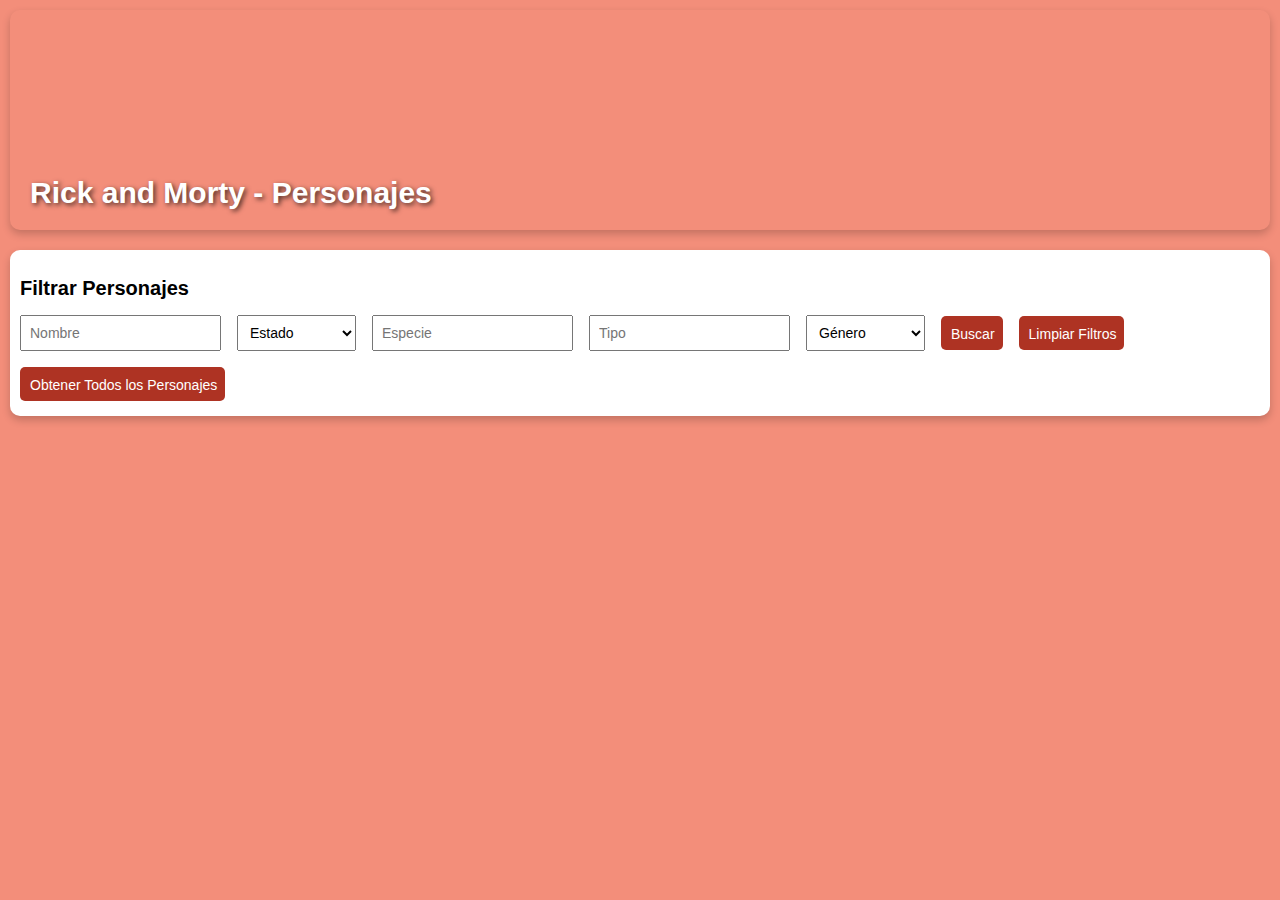
<file: trabajo_practico-3/index.html>
<!DOCTYPE html>
<html lang="es">
    <head>
        <meta charset="UTF-8">
        <title>Rick and Morty API</title>
        <link rel="stylesheet" href="styles/styles.css">
        <link rel="stylesheet" href="styles/styles-desktop.css">
    </head>
    <body>
        <header class="header">
            <h1>Rick and Morty - Personajes</h1>
        </header>

        <section class="filters">
            <h2>Filtrar Personajes</h2>
            <form id="filterForm" class="filter-form">
                <input type="text" id="name" placeholder="Nombre">
                
                <select id="status">
                    <option value="">Estado</option>
                    <option value="alive">Vivo</option>
                    <option value="dead">Muerto</option>
                    <option value="unknown">Desconocido</option>
                </select>
                
                <input type="text" id="species" placeholder="Especie">
                <input type="text" id="type" placeholder="Tipo">
                
                <select id="gender">
                    <option value="">Género</option>
                    <option value="female">Femenino</option>
                    <option value="male">Masculino</option>
                    <option value="genderless">Sin Género</option>
                    <option value="unknown">Desconocido</option>
                </select>
                
                <button type="submit">Buscar</button>
                <button type="reset">Limpiar Filtros</button>
                <button type="button" id="getAllButton">Obtener Todos los Personajes</button>
            </form>
        </section>

        <section id="error" class="error"></section>

        <section id="results" class="results"></section>

        <section id="pagination" class="pagination"></section>

        <script src="script.js"></script>
    </body>
</html>
</file>
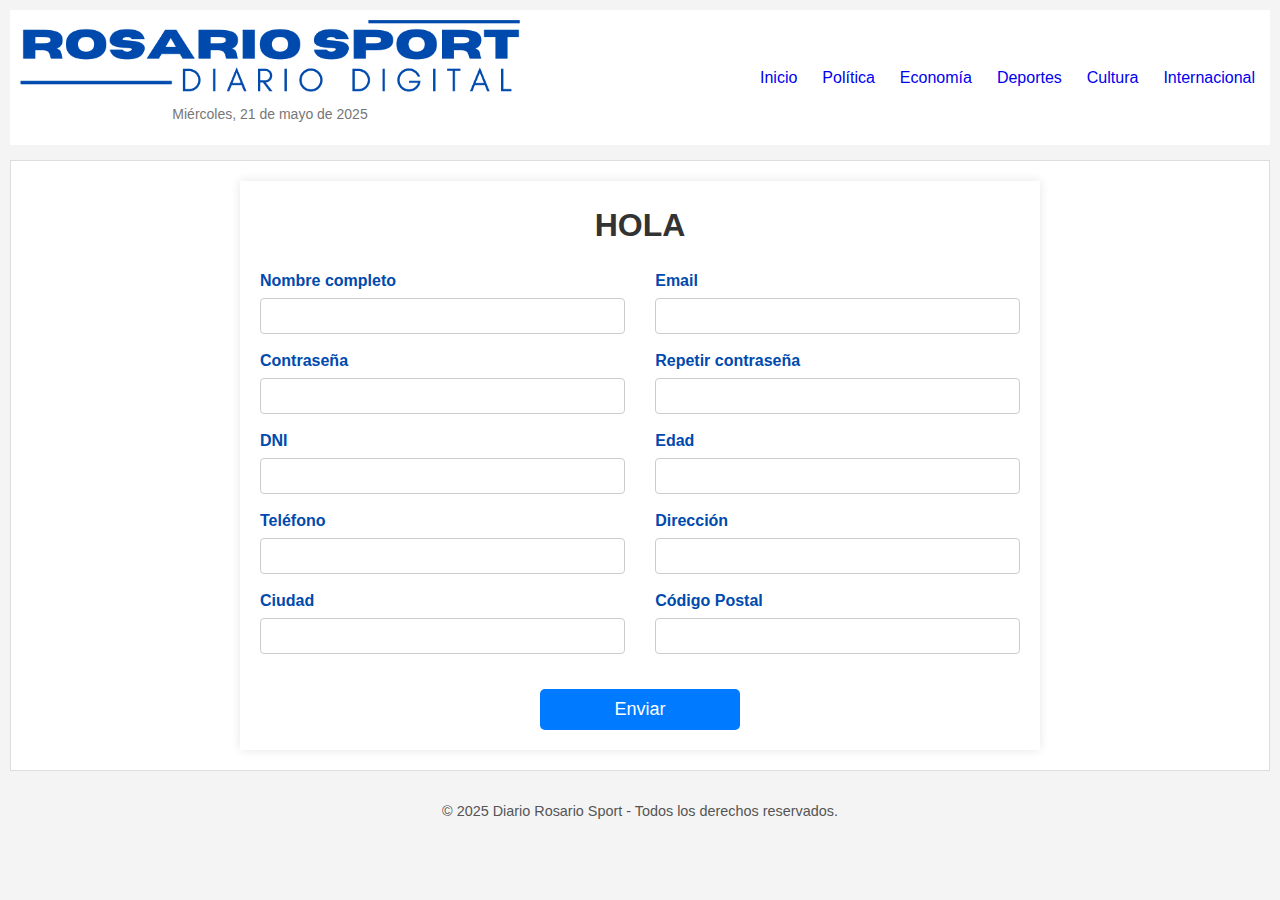
<file: clase-10/subscription.html>
<!DOCTYPE html>
<html lang="es">
    <head>
        <meta charset="UTF-8">
        <meta name="viewport" content="width=device-width, initial-scale=1">
        <title>Diario Rosario Sport</title>
        <link rel="shortcut icon" href="src/favicon.png" />
        <link rel="stylesheet" href="styles/styles.css">
        <link rel="stylesheet" href="styles/styles-desktop.css">
    </head>
    <body>
        <header>
            <div class="header-logo">
                <img src="src/Rosario Sport - Logo.png" alt="Logo Diario Rosario Sport">
                <p class="current-date">Miércoles, 21 de mayo de 2025</p>
            </div>
            <nav class="nav-mobile">
                <span class="hamburger">☰</span>
            </nav>
            <nav class="nav-desktop">
                <a href="./index.html">Inicio</a>
                <a href="#">Política</a>
                <a href="#">Economía</a>
                <a href="#">Deportes</a>
                <a href="#">Cultura</a>
                <a href="#">Internacional</a>
            </nav>
        </header>

        <main>
            <section class="subscription-section">
                <div class="subscription-container">
                    <h1 id="form-title">HOLA</h1>
                    <form id="subscription-form" novalidate>
                        <div class="subscription-form-group">
                            <label class="subscription-form-label" for="name">Nombre completo</label>
                            <input class="subscription-form-input" type="text" id="name" name="name" />
                            <span class="error" id="name-error"></span>
                        </div>
                        <div class="subscription-form-group">
                            <label class="subscription-form-label" for="email">Email</label>
                            <input class="subscription-form-input" type="email" id="email" name="email" />
                            <span class="error" id="email-error"></span>
                        </div>
                        <div class="subscription-form-group">
                            <label class="subscription-form-label" for="password">Contraseña</label>
                            <input class="subscription-form-input" type="password" id="password" name="password" />
                            <span class="error" id="password-error"></span>
                        </div>
                        <div class="subscription-form-group">
                            <label class="subscription-form-label" for="repeat-password">Repetir contraseña</label>
                            <input class="subscription-form-input" type="password" id="repeat-password" name="repeat-password" />
                            <span class="error" id="repeat-password-error"></span>
                        </div>
                        <div class="subscription-form-group">
                            <label class="subscription-form-label" for="dni">DNI</label>
                            <input class="subscription-form-input" type="text" id="dni" name="dni" />
                            <span class="error" id="dni-error"></span>
                        </div>
                        <div class="subscription-form-group">
                            <label class="subscription-form-label" for="age">Edad</label>
                            <input class="subscription-form-input" type="number" id="age" name="age" />
                            <span class="error" id="age-error"></span>
                        </div>
                        <div class="subscription-form-group">
                            <label class="subscription-form-label" for="phone">Teléfono</label>
                            <input class="subscription-form-input" type="text" id="phone" name="phone" />
                            <span class="error" id="phone-error"></span>
                        </div>
                        <div class="subscription-form-group">
                            <label class="subscription-form-label" for="address">Dirección</label>
                            <input class="subscription-form-input" type="text" id="address" name="address" />
                            <span class="error" id="address-error"></span>
                        </div>
                        <div class="subscription-form-group">
                            <label class="subscription-form-label" for="city">Ciudad</label>
                            <input class="subscription-form-input" type="text" id="city" name="city" />
                            <span class="error" id="city-error"></span>
                        </div>
                        <div class="subscription-form-group">
                            <label class="subscription-form-label" for="postal">Código Postal</label>
                            <input class="subscription-form-input" type="text" id="postal" name="postal" />
                            <span class="error" id="postal-error"></span>
                        </div>
                        <div class="subscription-form-group full-width">
                            <button class="subscription-form-button" type="submit">Enviar</button>
                        </div>
                    </form>
                </div>
            </section>
        </main>

        <footer>
            <p>© 2025 Diario Rosario Sport - Todos los derechos reservados.</p>
        </footer>
        <script src="script.js"></script>
    </body>
</html>
</file>
<file: trabajo_practico-3/styles/styles.css>
body {
    font-family: Arial, sans-serif;
    margin: 10px;
    background-color: #f38e7a;
}

.header {
    background-image: url('https://wallpapercat.com/w/full/1/f/5/46701-3840x2160-desktop-4k-rick-and-morty-background-image.jpg');
    background-size: cover;
    background-position: center;
    padding: 20px;
    border-radius: 10px;
    margin-bottom: 20px;
    box-shadow: 0 4px 8px rgba(0,0,0,0.2);
    height: 120px;
    display: flex;
    align-items: flex-end;
    justify-content: start;
}

.header h1 {
    margin: 0;
    font-size: 20px;
    text-shadow: 2px 2px 5px rgba(0,0,0,0.7);
    color: #ffffff;
    text-align: center;
}

.filters {
    background-color: #ffffff;
    border-radius: 10px;
    box-shadow: 0 4px 8px rgba(0,0,0,0.2);
    padding: 10px;
    margin-bottom: 20px;
}

.filters h2 {
    margin-bottom: 10px;
    font-size: 28px;
}

.filter-form {
    display: flex;
    flex-direction: column;
    flex-wrap: wrap;
}

input, select, button {
    display: block;
    width: 100%;
    margin: 5px 0;
    padding: 8px;
    box-sizing: border-box;
    font-size: 22px;
}

button {
    background-color: #ae3323;
    color: #ffffff;
    border: none;
    border-radius: 5px;
    padding-top: 10px;
    padding-left: 10px;
}

button:hover {
    background-color: #cb5546;
}

.results {
    display: grid;
    grid-template-columns: 1fr;
    gap: 10px;
}

.character-card {
    background-color: #ffffff;
    padding: 10px;
    border: 1px solid #cccccc;
    border-radius: 8px;
    text-align: center;
}

.character-card h3 {
    background-color: #e0e0e0;
    margin: 0;
    padding: 10px;
    font-size: 16px;
    border-bottom: 1px solid #cccccc;
}

.character-card img {
    width: 100%;
    border-radius: 8px;
}

.error {
    color: #ffffff;
    font-weight: bold;
    margin-bottom: 10px;
    font-size: 35px;
}

.pagination {
    display: flex;
    flex-wrap: wrap;
    justify-content: center;
    margin-top: 20px;
    gap: 5px;
}
  
  
.pagination button {
    padding: 5px 10px;
    background-color: #ffffff;
    color: #000000;
    border: 1px solid #cccccc;
    border-radius: 4px;
    cursor: pointer;
    width: auto;
}
  
.pagination button:disabled {
    background-color: #ae3323;
    color: #ffffff;
    font-weight: bold;
    cursor: default;
}
</file>
<file: trabajo_practico-3/styles/styles-desktop.css>
@media (min-width: 1080px) {
    .header {
        height: 20vh;
    }

    .header h1 {
        font-size: 30px;
        padding-top: 80px;
    }

    .filters h2 {
        font-size: 20px;
    }

    .filter-form {
        flex-direction: row;
        flex-wrap: wrap;
        align-items: center;
        gap: 6px;
    }

    input, select, button {
        display: inline-block;
        width: auto;
        margin-right: 10px;
        vertical-align: middle;
        font-size: 14px;
    }

    .results {
        grid-template-columns: repeat(auto-fill, minmax(250px, 1fr));
        gap: 15px;
    }

    .character-card h3 {
        font-size: 18px;
    }

    .error {
        font-size: 20px;
    }
}
</file>
<file: clase-10/styles/styles.css>
/* Initial Configuration */
* {
    margin: 0;
    padding: 0;
    box-sizing: border-box;
}

body {
    font-family: sans-serif;
    line-height: 1.5;
    background-color: #f4f4f4;
    color: #333;
    padding: 10px;
}

/* Header */
header {
    display: flex;
    flex-direction: column;
    align-items: center;
    text-align: center;
    background-color: #ffffff;
    padding: 10px;
}

.header-logo {
    margin-bottom: 10px;
}

.header-logo img {
    width: 300px;
}

.current-date {
    margin-top: 5px;
    font-size: 14px;
    color: #777;
}

.nav-mobile {
    display: block;
    font-size: 1.8em;
}

.nav-desktop {
    display: none;
}

.nav-desktop a {
    text-decoration: none;
    padding: 5px;
}

.nav-desktop a:hover {
    background-color: #e0e0e0;
}

/* Subscription Section */
.subscription {
    display: flex;
    flex-direction: row;
    background-color: #004AAD;
    margin: 15px 0;
    border: 1px solid #dddddd;
    padding: 10px;
    align-items: center;
}

.subscription p {
    font-size: 18px;
    font-weight: bold;
    color: #ffffff;
}

.subscription a {
    text-decoration: none;
    background-color: #f4f4f4;
    margin-left: 20px;
    padding: 10px;
    border-radius: 25px;
    font-size: 18px;
    color: #333333;
    font-weight: bold;
    border: 2px solid #333333;
}

.subscription a:hover {
    background-color: #dddddd
}

/* Subscription Page */
.subscription-section {
    background-color: #ffffff;
    border: 1px solid #dddddd;
    margin: 15px 0;
    padding: 20px;
}

.subscription-container {
    max-width: 800px;
    margin: auto;
    padding: 20px;
    box-shadow: 0 0 10px rgba(0,0,0,0.1);
}

.subscription-container h1 {
    text-align: center;
    margin-bottom: 20px;
}

.subscription-container form {
    display: flex;
    flex-direction: column;
    gap: 15px;
}

.subscription-form-group {
    display: flex;
    flex-direction: column;
}
  
.subscription-form-group .subscription-form-label {
    font-weight: bold;
    margin-bottom: 5px;
    color: #004AAD;
}
  
.subscription-form-group .subscription-form-input {
    padding: 8px;
    font-size: 16px;
    border: 1px solid #cccccc;
    border-radius: 4px;
}

.subscription-form-group .subscription-form-button {
    padding: 10px 20px;
    font-size: 18px;
    background-color: #007bff;
    color: white;
    border: none;
    border-radius: 5px;
    cursor: pointer;
    align-self: center;
}
  
.subscription-form-group .subscription-form-button:hover {
    background-color: #0056b3;
}

.error {
    color: #ff0000;
    font-size: 14px;
    display: none;
}

.error-active {
    display: block;
}

.field-error {
    border: 1px solid #ff0000 !important;
}

.field-not-error {
    border: 1px solid #cccccc !important;
}

/* Principal New */
.new-principal {
    display: flex;
    flex-direction: column;
    background-color: #ffffff;
    margin: 15px 0;
    border: 1px solid #dddddd;
}

.new-principal img {
    width: 100%;
    height: auto;
    padding: 5px;
}

.new-principal .new-principal-content {
    padding: 10px;
}

/* Secondary News */
.news-secondary {
    display: flex;
    flex-direction: column;
    gap: 10px;
}

.news-secondary article {
    background-color: #ffffff;
    padding: 10px;
    border: 1px solid #dddddd;
    display: flex;
    gap: 10px;
    align-items: center;
}

.news-secondary img {
    width: 80px;
    height: 60px;
}

/* Publicities */
.publicities {
    margin-top: 10px;
    margin-bottom: 10px;
    background-color: #ffffff;
    padding: 10px;
    border: 1px solid #dddddd;
}

.publicity {
    margin: 10px 0;
    height: 150px;
    display: flex;
    justify-content: center;
    align-items: center;
}

.publicity img {
    height: 80%;
    max-width: 80%;
}

/* Footer */
footer {
    margin-top: 30px;
    text-align: center;
    font-size: 0.9em;
    color: #555;
}
</file>
<file: clase-10/styles/styles-desktop.css>
/* Desktop Styles */
@media (min-width: 1080px) {
    header {
        flex-direction: row;
        justify-content: space-between;
        align-items: center;
    }

    .header-logo img {
        width: 500px;
    }

    .nav-mobile {
        display: none;
    }

    .nav-desktop {
        display: flex;
        gap: 15px;
    }

    .nav-desktop a {
        font-size: 16px;
    }

    .subscription-container form {
        flex-direction: row;
        flex-wrap: wrap;
        justify-content: space-between;
    }

    .subscription-form-group {
        width: 48%;
    }
    
    .full-width {
        width: 100%;
    }
    
    .subscription-form-button {
        width: 200px;
        margin: 20px auto 0;
    }

    .subscription-modal-container {
        width: 500px;
    }

    .new-principal {
        flex-direction: row;
    }

    .new-principal img {
        width: 50%;
    }

    .new-principal-content {
        width: 50%;
    }

    .news-secondary {
        flex-direction: row;
        flex-wrap: wrap;
        gap: 15px;
    }

    .news-secondary article {
        width: 32%;
        flex-direction: column;
        align-items: flex-start;
    }

    .news-secondary img {
        width: 100%;
        height: auto;
    }

    .publicities {
        display: flex;
        gap: 10px;
    }

    .publicity {
        flex: 1;
    }
}
</file>
